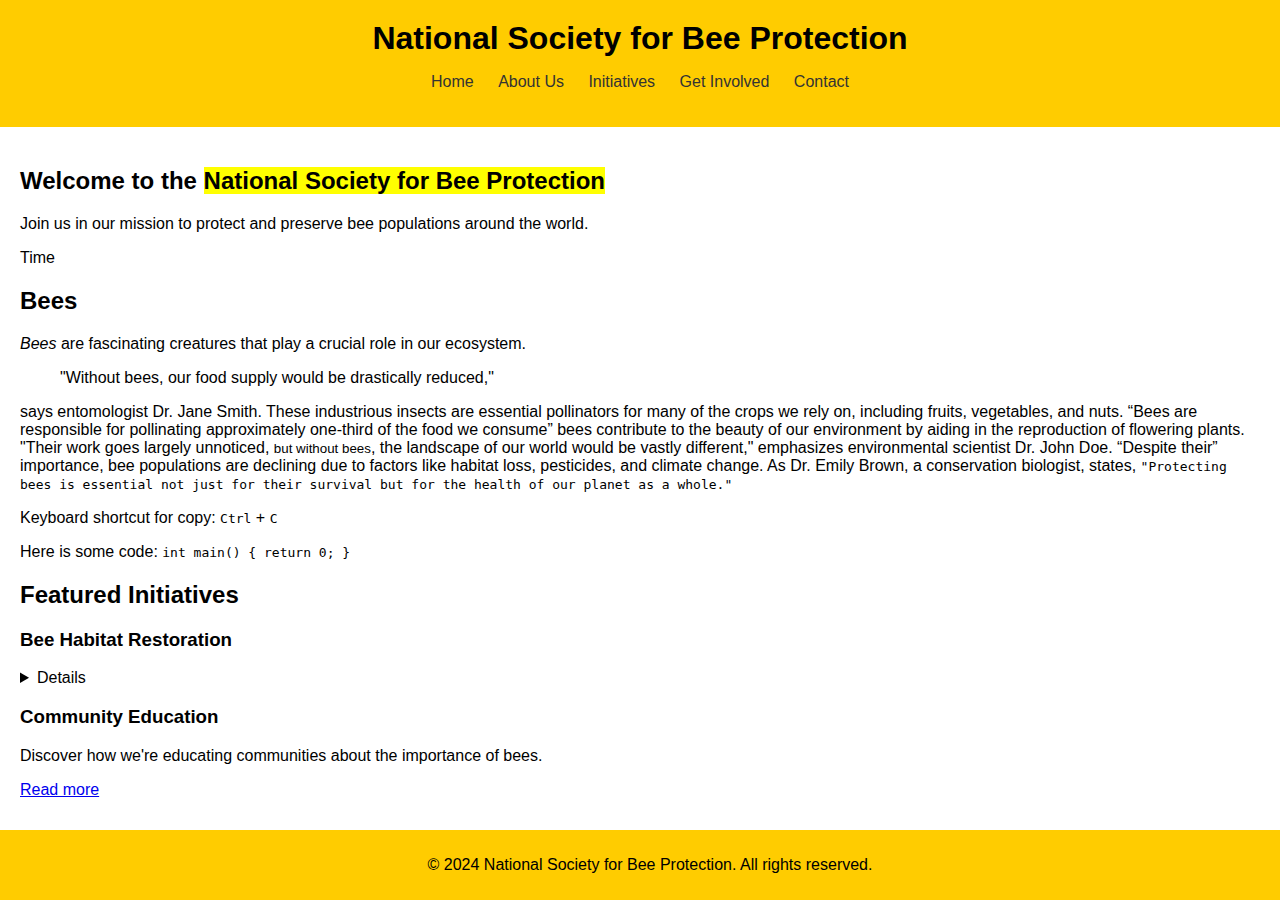
<file: index.html>
<!DOCTYPE html>
<html lang="en">

<head>
    <meta charset="UTF-8">
    <meta name="viewport" content="width=device-width, initial-scale=1.0">
    <title>National Society for Bee Protection</title>
    <link rel="stylesheet" href="styles.css">
</head>

<body>
    <header>
        <h1>National Society for Bee Protection</h1>
        <nav>
            <ul>
                <li><a href="index.html">Home</a></li>
                <li><a href="about.html">About Us</a></li>
                <li><a href="initiatives.html">Initiatives</a></li>
                <li><a href="get-involved.html">Get Involved</a></li>
                <li><a href="contact.html">Contact</a></li>
            </ul>
        </nav>
    </header>
    <main>
        <section id="welcome">
            <h2>Welcome to the <mark>National Society for Bee Protection</mark></h2>
            <p>Join us in our mission to protect and preserve bee populations around the world.</p>
            <p><time datetime="2024-07-06 11:30">Time</time></p>
        </section>
        <section id="featured-initiatives">
            <h2>Bees</h2>
            <p><dfn>Bees</dfn> are fascinating creatures that play a crucial role in our ecosystem.
            <blockquote>"Without bees, our food supply would be drastically reduced,"</blockquote> says entomologist
            Dr.
            Jane Smith.
            These industrious insects are essential pollinators for many of the crops we rely on,
            including fruits, vegetables, and nuts.
            <q>Bees are responsible for pollinating approximately one-third of the food we consume</q>
            bees contribute to the beauty of our environment by aiding in the reproduction of flowering plants.
            "Their work goes largely unnoticed, <small>but without bees</small>, the landscape of our world would be
            vastly
            different,"
            emphasizes environmental scientist Dr. John Doe.
            <q>Despite their</q> importance, bee populations are declining due to factors like habitat loss,
            pesticides, and climate change. As Dr. Emily Brown, a conservation biologist, states,
            <samp>"Protecting bees is essential not just for their survival but for the health of our planet as a
                whole."</samp>
            </p>
            <p>Keyboard shortcut for copy: <kbd>Ctrl</kbd> + <kbd>C</kbd></p>

            <p>Here is some code:
                <code>
                    int main() {
                    return 0;
                    }
                </code>
            </p>

            <h2>Featured Initiatives</h2>
            <article>
                <h3>Bee Habitat Restoration</h3>
                <details>
                    <p>Learn <abbr title="National Bees Protecting System">NBPS </abbr> about our <del>efforts</del>
                        <ins>attempts</ins> to restore natural habitats for bees.
                    </p>
                    <a href="initiatives.html#habitat-restoration">Read more</a>
                </details>
            </article>
            <article>
                <h3>Community Education</h3>
                <p>Discover how we're educating communities about the importance of bees.</p>
                <a href="initiatives.html#community-education">Read more</a>
            </article>
        </section>
    </main>
    <footer>
        <p>&copy; 2024 National Society for Bee Protection. All rights reserved.</p>
    </footer>
</body>

</html>
</file>
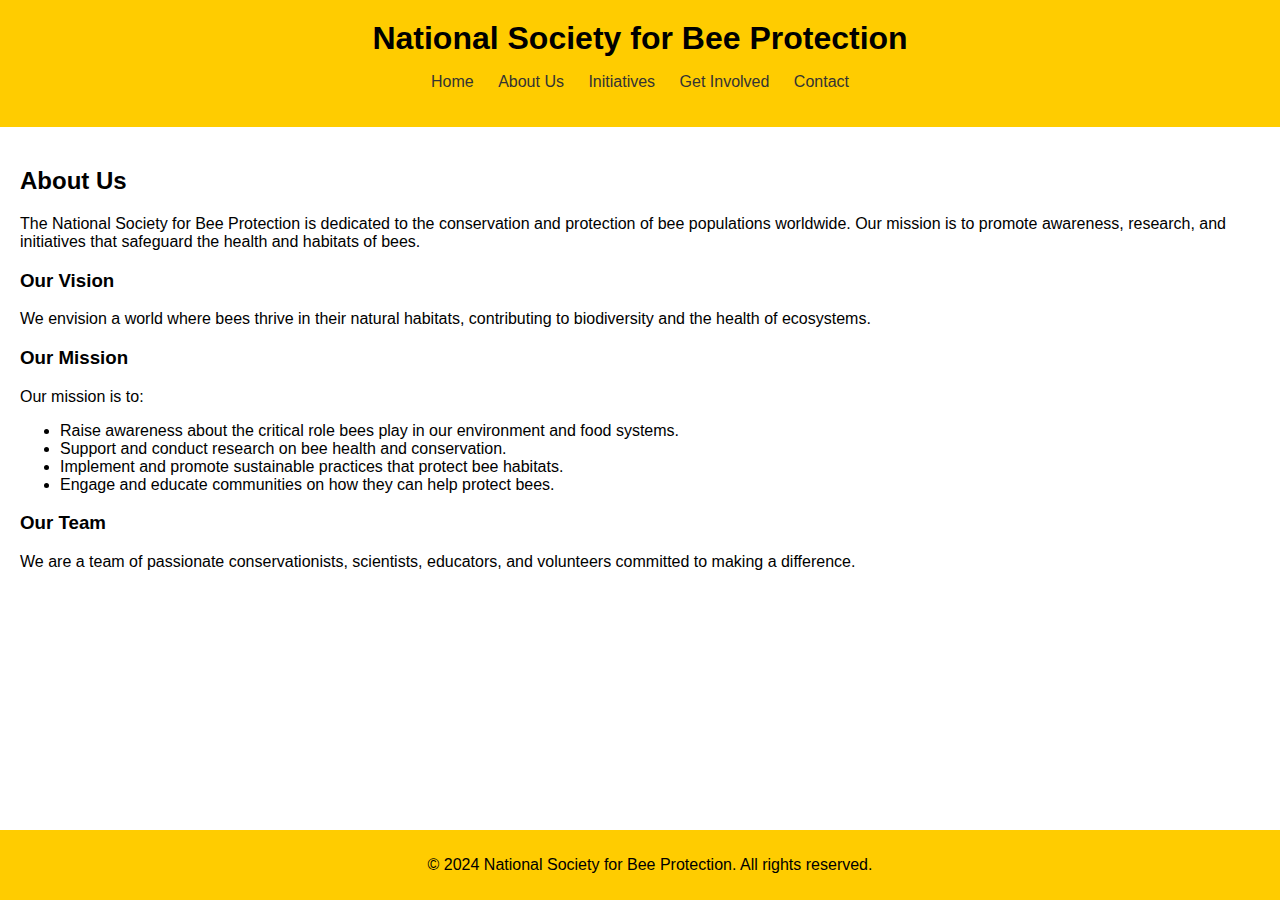
<file: about.html>
<!DOCTYPE html>
<html lang="en">
<head>
    <meta charset="UTF-8">
    <meta name="viewport" content="width=device-width, initial-scale=1.0">
    <title>About Us - National Society for Bee Protection</title>
    <link rel="stylesheet" href="styles.css">
</head>
<body>
    <header>
        <h1>National Society for Bee Protection</h1>
        <nav>
            <ul>
                <li><a href="index.html">Home</a></li>
                <li><a href="about.html">About Us</a></li>
                <li><a href="initiatives.html">Initiatives</a></li>
                <li><a href="get-involved.html">Get Involved</a></li>
                <li><a href="contact.html">Contact</a></li>
            </ul>
        </nav>
    </header>
    <main>
        <section id="about-us">
            <h2>About Us</h2>
            <p>The National Society for Bee Protection is dedicated to the conservation and protection of bee populations worldwide. Our mission is to promote awareness, research, and initiatives that safeguard the health and habitats of bees.</p>
            <h3>Our Vision</h3>
            <p>We envision a world where bees thrive in their natural habitats, contributing to biodiversity and the health of ecosystems.</p>
            <h3>Our Mission</h3>
            <p>Our mission is to:
                <ul>
                    <li>Raise awareness about the critical role bees play in our environment and food systems.</li>
                    <li>Support and conduct research on bee health and conservation.</li>
                    <li>Implement and promote sustainable practices that protect bee habitats.</li>
                    <li>Engage and educate communities on how they can help protect bees.</li>
                </ul>
            </p>
            <h3>Our Team</h3>
            <p>We are a team of passionate conservationists, scientists, educators, and volunteers committed to making a difference.</p>
        </section>
    </main>
    <footer>
        <p>&copy; 2024 National Society for Bee Protection. All rights reserved.</p>
    </footer>
</body>
</html>
</file>
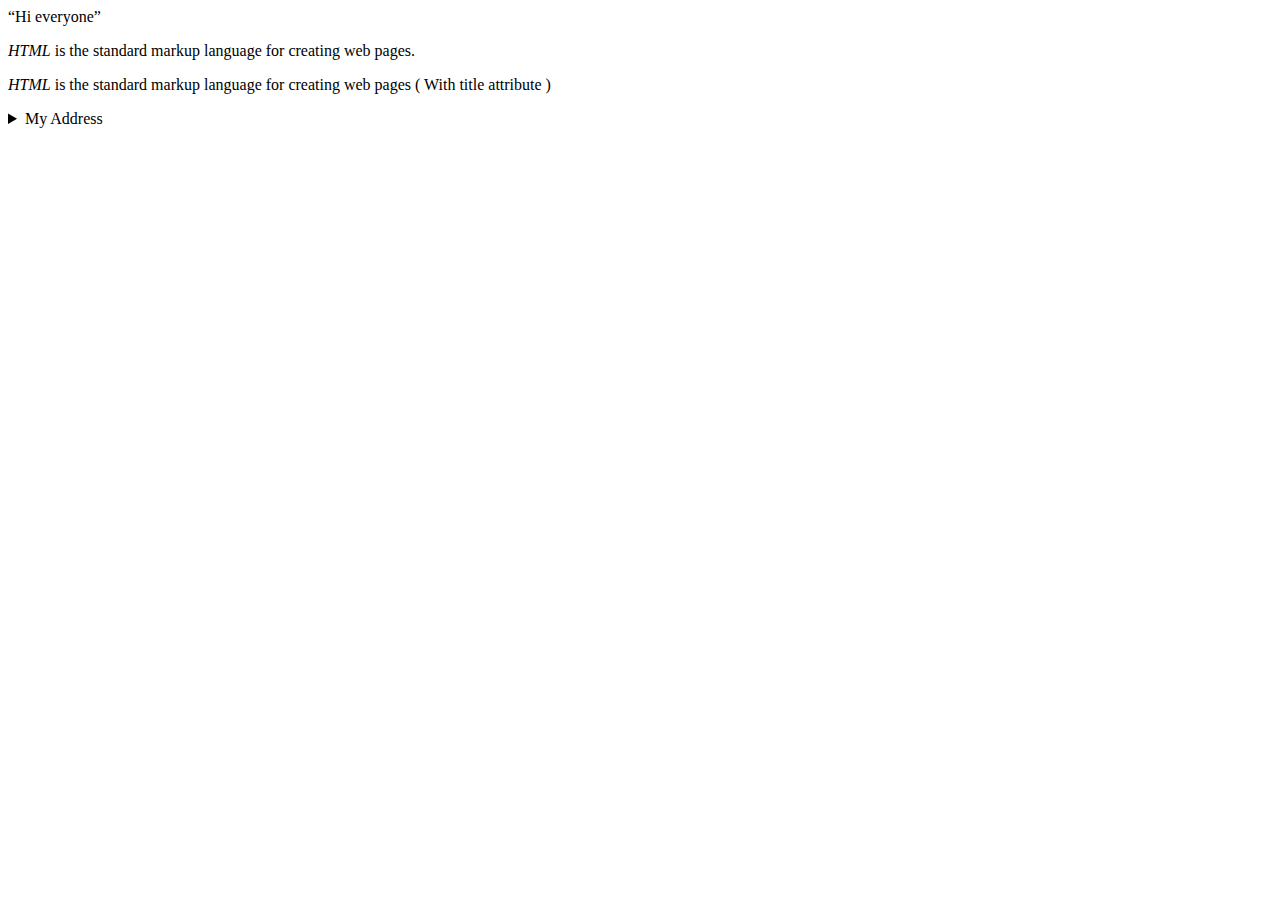
<file: address.html>
<!DOCTYPE html>
<html lang="en">
<head>
    <meta charset="UTF-8">
    <meta name="viewport" content="width=<device-width>, initial-scale=1.0">
    <title>Document</title>
</head>
<body>
    <q>Hi everyone</q>
    <p><dfn>HTML</dfn> is the standard markup language for creating web pages.</p>

<p><dfn title="HyperText Markup Language">HTML</dfn> is the standard markup language for creating web pages ( With title attribute ) </p>
   <details>
    <summary>My Address</summary>
    <p>
        <samp>Ctrl</samp>
        Cynthia, Assistant Professor, CHRIST (Deemed to be University),Bangalore
    </p>
   </details> 
</body>
</html>
</file>
<file: styles.css>
body {
    font-family: Arial, sans-serif;
    margin: 0;
    padding: 0;
    box-sizing: border-box;
}

header {
    background-color: #ffcc00;
    padding: 20px;
    text-align: center;
}

header h1 {
    margin: 0;
}

nav ul {
    list-style-type: none;
    padding: 0;
}

nav ul li {
    display: inline;
    margin: 0 10px;
}

nav ul li a {
    text-decoration: none;
    color: #333;
}

main {
    padding: 20px;
}

section {
    margin-bottom: 20px;
}

footer {
    background-color: #ffcc00;
    text-align: center;
    padding: 10px;
    position: fixed;
    bottom: 0;
    width: 100%;
}
</file>
